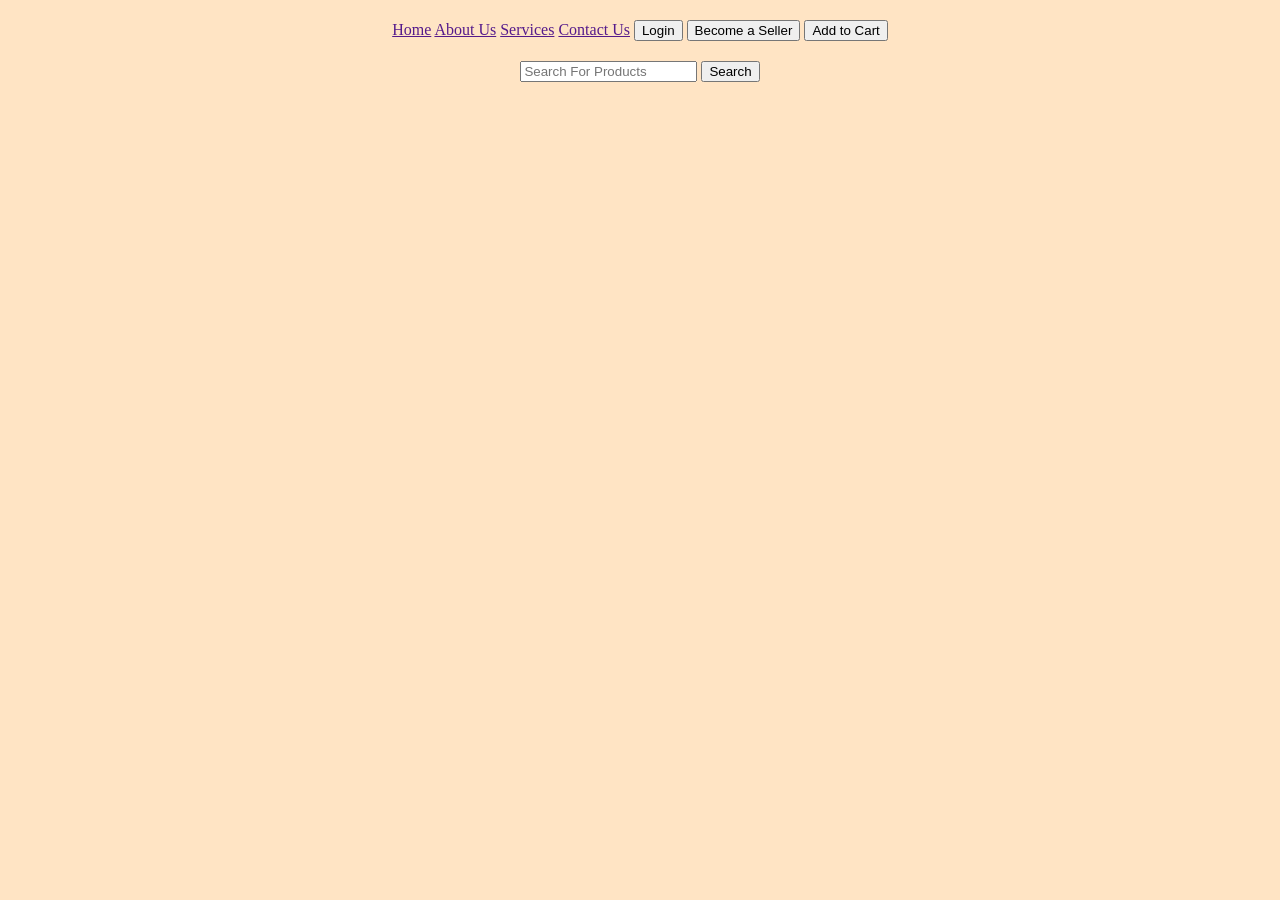
<file: new.html>
<!DOCTYPE html>
<html lang="en">
<head>
    <meta charset="UTF-8">
    <meta name="viewport" content="width=device-width, initial-scale=1.0">
    <title>Document</title>
    <style>
        body{
            background-color: bisque;
        }
        
        header .nav-container{
            margin-top: 20px;
        }

        .search-container{
            margin-top: 20px;
        }
    </style>
</head>
<body>
    <header>
       <center>
        <div class="nav-container">
            <a href="">Home</a>
            <a href="">About Us</a>
            <a href="">Services</a>
            <a href="">Contact Us</a>
            <button>Login</button>
            <button>Become a Seller</button>
            <button>Add to Cart</button>
        </div>

        <div class="search-container">
            <input type="text" placeholder="Search For Products">
            <button>Search</button>
        </div>
       </center>
    </header>
</body>
</html>
</file>
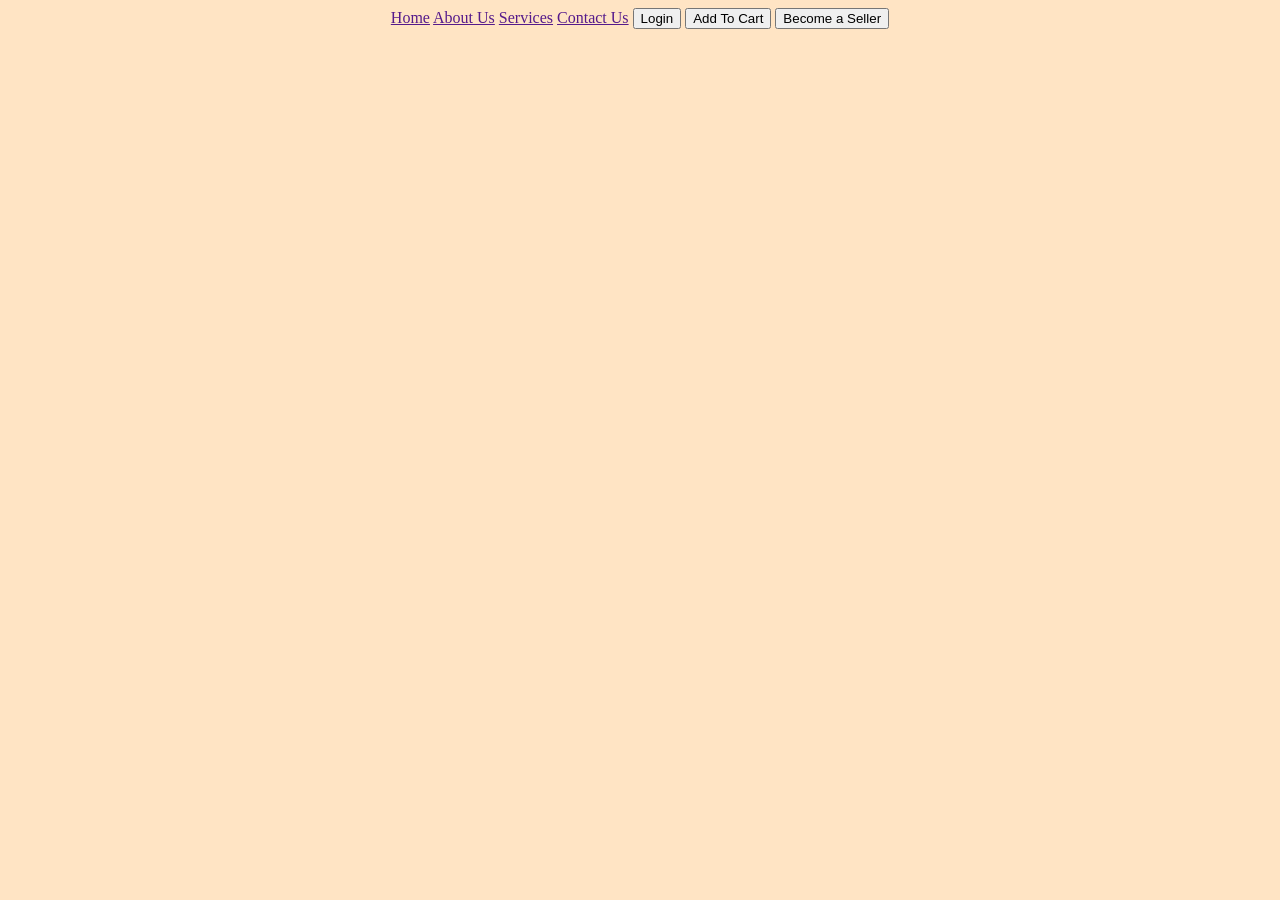
<file: practice.html>
<!DOCTYPE html>
<html lang="en">
<head>
    <meta charset="UTF-8">
    <meta name="viewport" content="width=device-width, initial-scale=1.0">
    <title>Document</title>
    <style>
        body{
            background-color: bisque;
        }
    </style>
</head>
<body>
    <center>
        <header>
            <din class="nav container">
                <a href="">Home</a>
                <a href="">About Us</a>
                <a href="">Services</a>
                <a href="">Contact Us</a>
                <button>Login</button>
                <button>Add To Cart</button>
                <button>Become a Seller</button>
            </din>
        </header>
    </center>
</body>
</html>
</file>
